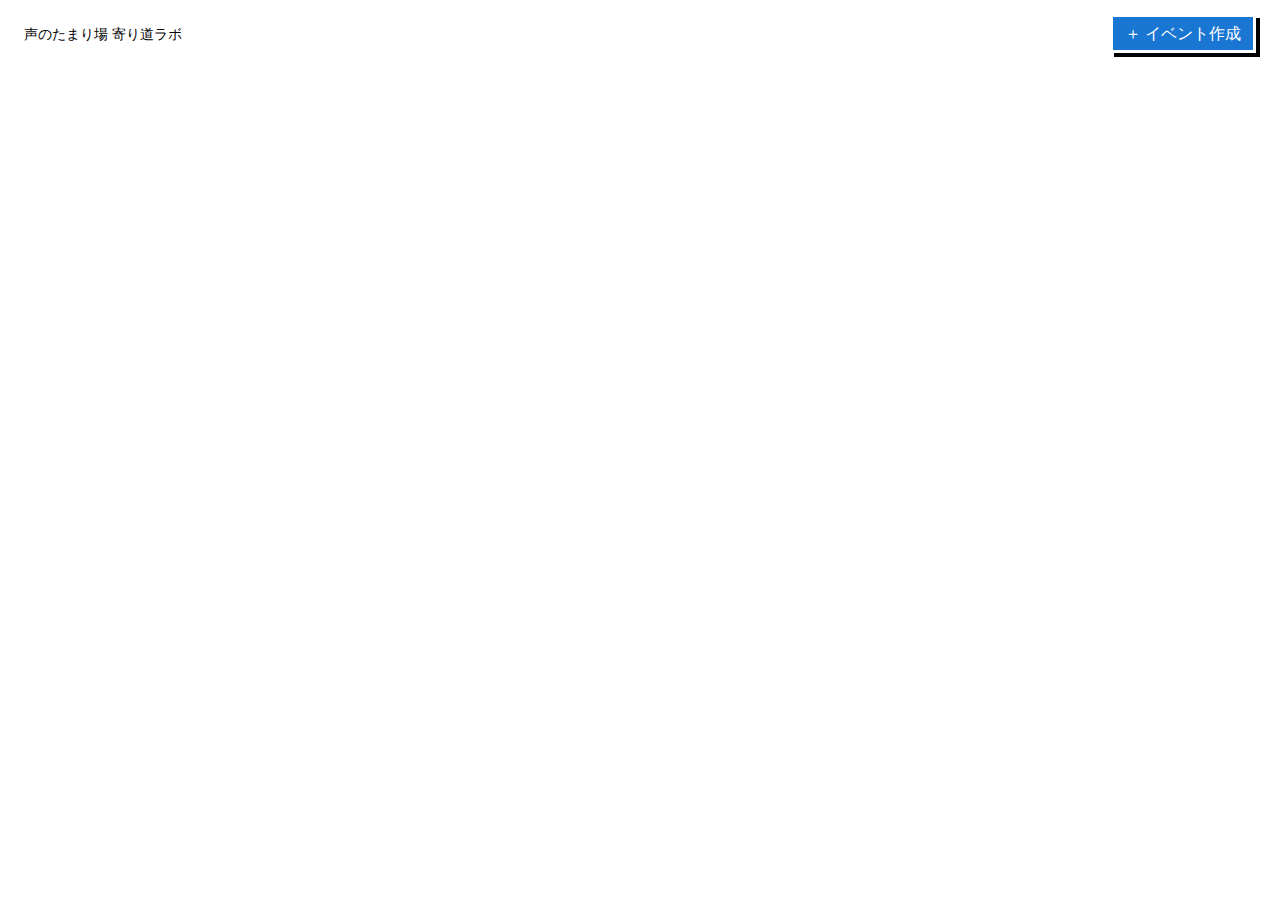
<file: index.html>
<!DOCTYPE html>
<html lang="ja">

<head>
  <meta charset="UTF-8">
  <meta name="viewport" content="width=device-width, initial-scale=1.0">
  <title>声のたまり場 寄り道ラボ</title>
  <link href="https://fonts.googleapis.com/css2?family=Press+Start+2P&display=swap" rel="stylesheet">
  <link rel="stylesheet" href="css/style.css">
</head>
<body>


</body>
<header class="header">
    <div class="logo">声のたまり場 寄り道ラボ</div>

    <nav class="nav">
      <a href="#top">ホーム</a>
      <a href="#calendar">カレンダー</a>
    </nav>

    <div class="header-right">
      <a href="calendarevent.html" class="create-btn">＋ イベント作成</a>
    </div>
  </header>
</body>

</html>
</file>
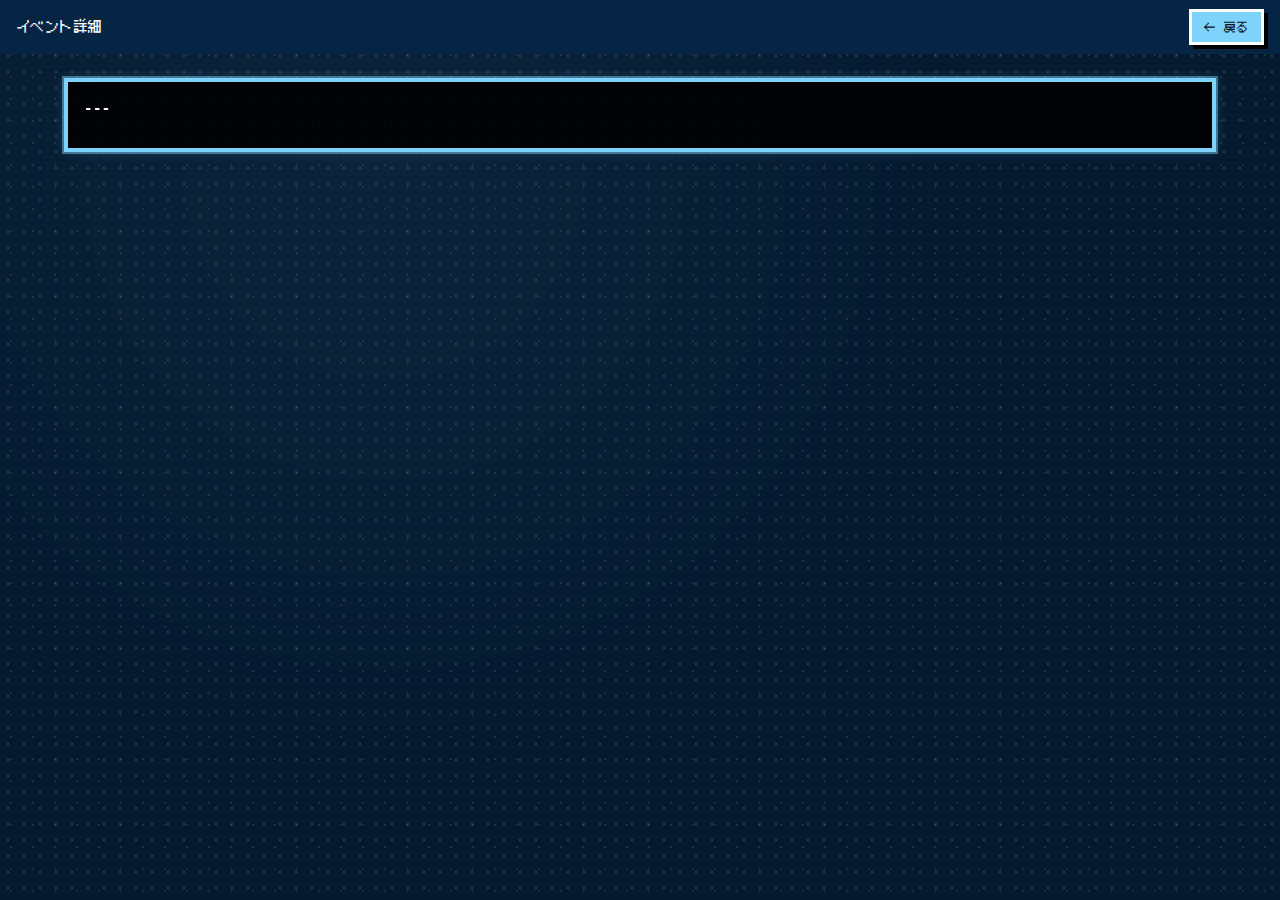
<file: eventdetail.html>
<!DOCTYPE html>
<html lang="ja">

<head>
    <meta charset="UTF-8" />
    <meta name="viewport" content="width=device-width, initial-scale=1.0" />
    <title>イベント詳細</title>
    <link rel="stylesheet" href="css/style.css">
    <link rel="stylesheet" href="css/theme.css">
    <script src="js/theme.js" defer></script>

</head>

<body>
    <header class="header">
        <div class="logo">イベント詳細</div>
        <div class="header-right">
            <a href="index.html" class="create-btn">← 戻る</a>
        </div>
    </header>

    <main class="container">
        <div class="card">
            <h2 id="detailTitle">---</h2>

            <!-- ✅ 一覧モード用 -->
            <div id="listArea" style="display:none;">
                <p id="listDate">---</p>
                <div id="eventList"></div>
            </div>

            <!-- ✅ 詳細モード用（既存） -->
            <div id="detailArea" style="display:none;">
                <p id="detailDate">---</p>
                <p id="detailCategory">---</p>
                <p id="detailContent">---</p>
            </div>
        </div>

    </main>

    <script>
        const params = new URLSearchParams(location.search);
        const dateStr = params.get("date"); // YYYY-MM-DD
        const idx = Number(params.get("idx"));

        const events = JSON.parse(localStorage.getItem("events")) || {};

        // index側は "2026-2-1" キーなので合わせる
        const key = `${Number(dateStr.split("-")[0])}-${Number(dateStr.split("-")[1])}-${Number(dateStr.split("-")[2])}`;
        const list = events[key] || [];
        const e = list[idx];

        if (!e) {
            document.getElementById("detailTitle").textContent = "イベントが見つかりません";
        } else {
            document.getElementById("detailTitle").textContent = e.title || "";
            document.getElementById("detailDate").textContent = `${dateStr} ${e.time || ""}`;
            document.getElementById("detailCategory").textContent =
                `タグ：${(e.category && e.category.length) ? e.category.join(" / ") : "-"}`;
            document.getElementById("detailContent").textContent = e.detail || "";
        }
    </script>
</body>

</html>
</file>
<file: css/style.css>
/* index.css (page-specific) */

/* メインコンテナ */
.container {
  position: relative;
  max-width: 1200px;
  margin: 0 auto;
  padding: 24px;
}

/* 中身は前面 */
.container>* {
  position: relative;
  z-index: 1;
}

/* スキャンライン */
@keyframes scanMove {
  from {
    background-position: 0 0;
  }

  to {
    background-position: 0 120px;
  }
}

.container::before {
  content: "";
  position: absolute;
  inset: 0;
  pointer-events: none;
  z-index: 0;

  background-image: repeating-linear-gradient(to bottom,
      rgba(255, 255, 255, 0.03),
      rgba(255, 255, 255, 0.03) 1px,
      transparent 1px,
      transparent 6px);

  opacity: 0.35;
  animation: scanMove 12s linear infinite;
}

/* ヘッダー */
.header {
  display: flex;
  justify-content: space-between;
  align-items: center;
  padding: 16px;
  position: sticky;
  top: 0;
  z-index: 1000;
}

.logo {
  font-size: 14px;
}

.nav a {
  margin-right: 16px;
  color: #ffffff;
  text-decoration: none;
}

.create-btn {
  padding: 8px 12px;
  border: 3px solid #ffffff;
  background: #1976d2;
  color: #ffffff;
  text-decoration: none;
  box-shadow: 4px 4px 0 #000;
}

/* メイン */
.main {
  padding: 24px;
  background: #13294b;
}

.main h1 {
  font-size: 18px;
  margin-bottom: 24px;
}

/* 直近イベント枠の画像 */
.next-event img {
  display: block;
  margin-top: 8px;
  max-width: 220px;
  max-height: 140px;
  width: 100%;
  height: auto;
  object-fit: cover;
  border: 2px solid var(--ui-0);
}

/* カード */
.card {
  border: 4px solid var(--ui-0);
  background: rgba(0, 0, 0, 0.88);
  padding: 16px;
  box-shadow: 0 0 0 2px rgba(var(--ui-rgb), 0.45), 0 0 12px rgba(var(--ui-rgb), 0.18);
}

.card h2 {
  font-size: 14px;
  margin-top: 0;
}

/* トップレイアウト */
.top-grid {
  display: grid;
  grid-template-columns: 1fr 1fr;
  gap: 20px;
  margin-bottom: 28px;
}

.right-column {
  display: grid;
  grid-template-rows: 1fr 1fr;
  gap: 20px;
}

/* カレンダー */
.calendar {
  margin-top: 40px;
  padding: 20px;
  border: 4px solid var(--ui-0);
  background: var(--bg-1);
}

.calendar-header {
  display: flex;
  justify-content: space-between;
  align-items: center;
  margin-bottom: 16px;
}

#monthLabel {
  font-size: 18px;
  letter-spacing: 0.08em;
}

.calendar-week,
.calendar-grid {
  display: grid;
  grid-template-columns: repeat(7, 1fr);
  gap: 6px;
}

/* 曜日セルだけ */
.calendar-week .day {
  text-align: center;
  font-size: 10px;
  color: var(--ui-0);
}

.date-cell {
  min-height: 80px;
  border: 2px solid var(--ui-0);
  padding: 4px;
  font-size: 10px;
  background: #000;
  overflow-y: auto;
  cursor: pointer;
}

.date-num {
  font-size: 14px;
  letter-spacing: 0.1em;
}

.hidden-day {
  visibility: hidden;
  height: 0;
  padding: 0;
}

/* イベント表示 */
.event-title {
  font-size: 9px;
  margin-top: 2px;
  padding-left: 6px;
  border-left: 4px solid transparent;
  border-left-color: var(--tag-color, transparent);
  white-space: nowrap;
  overflow: hidden;
  text-overflow: ellipsis;
}

/* フォーム系（indexにある分だけ） */
label {
  font-size: 12px;
  margin-bottom: 8px;
  display: block;
}

input,
textarea {
  width: 100%;
  padding: 10px;
  background: #000;
  border: 3px solid var(--ui-0);
  font-family: "PixelMplus", monospace;
}

input:focus,
textarea:focus {
  border-color: #fff;
}

button {
  font-family: "PixelMplus", monospace;
  padding: 10px 14px;
  background: #1976d2;
  color: #fff;
  border: 3px solid #fff;
  box-shadow: 4px 4px 0 #000;
  cursor: pointer;
}

button:active {
  box-shadow: 1px 1px 0 #000;
  transform: translate(3px, 3px);
}

/* フッター */
.footer {
  padding: 6px 12px;
  font-size: 10px;
  text-align: center;
  color: #aaa;
  background: #111;
  border-top: 1px solid #333;
  font-family: "PixelMplus", monospace;
  letter-spacing: 0.05em;
  opacity: 0.85;
}

.rule-warning {
  color: yellow;
}

.rule-title,
.main h1,
.card h2 {
  color: #ffffff;
}

/* =========================
   ポップアップ（全画面固定 + 中央表示）
========================= */
.popup-overlay {
  display: none;
  position: fixed;
  inset: 0;
  z-index: 2000;
  padding: 24px;
  background: rgba(0, 0, 0, 0.65);

  align-items: flex-start;
  justify-content: center;
}

.popup-overlay.open {
  display: flex;
}

.popup {
  width: min(560px, calc(100% - 24px));
  margin: 80px auto;
  background: #000;
  border: 4px solid var(--ui-0);
  padding: 12px;
  box-shadow: 6px 6px 0 #000;
}

.popup-header {
  display: flex;
  align-items: center;
  justify-content: space-between;
  gap: 12px;
  margin-bottom: 10px;
}

#eventPopupTitle {
  font-size: 12px;
  margin: 0;
}

#eventPopupList {
  display: grid;
  gap: 8px;
}

.event-list-item {
  padding: 10px;
  border: 2px solid var(--ui-0);
  background: var(--bg-1);
  cursor: pointer;
}

.event-list-item:hover {
  background: #13294b;
}

#nextEventImage {
  display: block;
  margin-top: 10px;
  max-width: 240px;
  max-height: 160px;
  width: 100%;
  height: auto;
  object-fit: cover;
  border: 2px solid var(--ui-0);
}

/* eventdetail.css or style.css */
#detailImage {
  max-width: 100%;
  max-height: 400px;

  width: auto;
  height: auto;

  object-fit: contain;
  /* ← 全体を収める */
  display: block;
  margin: 16px auto;
  border-radius: 8px;
}

#detailImage {
  background: #f3f3f3;
}

/* =========================
   カレンダー：タグ色反映
   JSが --tag-color を設定する前提
========================= */

/* カレンダーセル内のイベント表示 */
.event-title {
  position: relative;
  padding-left: 10px;
  /* 色バー分の余白 */
  margin-top: 4px;
  line-height: 1.2;
}

/* 左の色バー（タグ色） */
.event-title::before {
  content: "";
  position: absolute;
  left: 0;
  top: 2px;
  bottom: 2px;
  width: 4px;
  background: var(--tag-color, transparent);
  border-radius: 2px;
}

/* ポップアップ一覧側も同じ色バー */
.event-list-item {
  position: relative;
  padding-left: 10px;
  margin: 6px 0;
  cursor: pointer;
}

.event-list-item::before {
  content: "";
  position: absolute;
  left: 0;
  top: 2px;
  bottom: 2px;
  width: 4px;
  background: var(--tag-color, transparent);
  border-radius: 2px;
}

/* カレンダー：複数タグの色ドット */
.event-title {
  display: flex;
  align-items: center;
  gap: 6px;
}

.event-title .event-text {
  flex: 1;
  min-width: 0;
  /* 折り返し/省略の崩れ防止 */
}

.tag-dots {
  display: inline-flex;
  gap: 4px;
  flex-shrink: 0
}

.tag-dot {
  width: 8px;
  height: 8px;
  border-radius: 50%;
  background: var(--dot-color, transparent);
  border: 1px solid rgba(255, 255, 255, .35)
}

.event-title {
  display: flex;
  align-items: center;
  gap: 6px
}

.event-text {
  flex: 1;
  min-width: 0
}

.event-list-item {
  display: flex;
  align-items: center;
  gap: 6px
}

.tag-more {
  display: inline-flex;
  align-items: center;
  justify-content: center;
  height: 14px;
  padding: 0 6px;
  border-radius: 999px;
  font-size: 11px;
  line-height: 1;
  border: 1px solid rgba(255, 255, 255, .35);
  background: rgba(255, 255, 255, .08);
  color: #fff;
  margin-left: 2px;
}

/* =========================
   Mobile minimal patch (append-only)
   既存デザインを壊さず、スマホでの崩れを抑える
========================= */
@media (max-width: 640px) {

  /* コンテナ余白を少し詰める（中央寄せは維持） */
  .container {
    padding: 12px;
    /* 既存24pxから上書き */
  }

  /* ヘッダー：横並びを維持しつつ、折り返し許可 */
  .header {
    flex-wrap: wrap;
    gap: 10px;
  }

  /* ナビ：横幅が足りない時に折り返し */
  .nav {
    display: flex;
    flex-wrap: wrap;
    gap: 8px;
  }

  .nav a {
    margin-right: 0;
    /* 既存の右マージンを無効化してgapに寄せる */
  }

  /* 作成ボタン：スマホで押しやすい見た目（サイズのみ） */
  .create-btn {
    padding: 10px 12px;
  }

  /* 上段2カラム → 1カラム（ここが崩れの最大要因になりがち） */
  .top-grid {
    grid-template-columns: 1fr;
    gap: 14px;
  }

  /* カレンダー：左右の余白を圧縮し、横幅に収める */
  .calendar {
    padding: 12px;
  }

  /* 月ラベル：横幅が狭いときの見切れ対策 */
  #monthLabel {
    font-size: 16px;
    /* 既存18pxから少しだけ */
    letter-spacing: 0.04em;
  }

  /* 前後ボタン：タップしやすさ（サイズのみ） */
  #prev,
  #next {
    min-width: 44px;
    min-height: 44px;
  }

  /* 日付セル：縦が伸びすぎないように最小高さを少し下げる */
  .date-cell {
    min-height: 64px;
    /* 既存80pxから上書き */
    font-size: 10px;
    /* 現状維持に近い */
  }

  /* ポップアップ：スマホで画面外に飛ばないようにする */
  .popup-overlay {
    padding: 12px;
    /* 既存24pxから上書き */
    align-items: center;
    /* 上寄せ→中央寄せ（画面外を避ける） */
  }

  .popup {
    margin: 0 auto;
    /* 既存80px auto を上書き */
    width: 100%;
    /* 画面幅に合わせる */
    max-height: 80vh;
    /* 画面からはみ出したら中をスクロール */
    overflow: auto;
  }
}

/* さらに小さい端末（例: 375px以下）だけ微調整 */
@media (max-width: 380px) {
  .logo {
    font-size: 12px;
  }

  #monthLabel {
    font-size: 15px;
  }

  .event-title {
    font-size: 8px;
    /* 既存9pxから1段だけ */
  }
}

/* =========================
   Calendar: weekend / holiday
========================= */

/* 日曜 */
.date-cell[data-dow="0"] .date-num {
  color: #ff6b6b;
  /* 赤系：テーマ非依存 */
}

/* 土曜 */
.date-cell[data-dow="6"] .date-num {
  color: #4dabf7;
  /* 青系 */
}

/* 祝日（曜日より優先） */
.date-cell.is-holiday .date-num {
  color: #ff6b6b;
  font-weight: 700;
}

/* =========================
   Calendar: hover (PC only)
========================= */
@media (hover: hover) and (pointer: fine) {
  .date-cell:hover {
    background: rgba(255, 255, 255, 0.06);
    box-shadow: inset 0 0 0 2px var(--ui-0);
    transition: background 120ms ease, box-shadow 120ms ease;
  }
}

.date-cell[data-dow="0"] .date-num,
.date-cell.is-holiday .date-num {
  color: #ff6b6b;
  font-weight: 700;
}
</file>
<file: css/theme.css>
/* =========================
   theme.css (shared)
   - 見た目テーマのみ（レイアウトはしない）
========================= */

/* フォント：Webフォント（日本語ドット） */
@font-face {
    font-family: "PixelMplus";
    src: url("../fonts/AnyConv.com__BestTen-DOT.woff") format("woff");
    font-weight: normal;
    font-style: normal;
    font-display: swap;
}

/* HTML / BODY 基本 */
html {
    scroll-behavior: smooth;
}

body {
    margin: 0;
    font-family: "PixelMplus", monospace;
    color: #ffffff;
    image-rendering: pixelated;

    font-size: 12px;
    line-height: 1.6;
    letter-spacing: 0.04em;

    /* テーマ変数（デフォルト） */
    --bg-0: #0b1d39;
    --bg-1: #081a33;
    --text-0: #ffffff;

    --ui-0: #4fc3f7;
    --ui-rgb: 79, 195, 247;
    --ui-1: rgba(79, 195, 247, 0.22);

    --dot-color: #4fc3f7;
    --noise-0: rgba(255, 255, 255, 0.035);
}

body {
    background: var(--bg-0);
    color: var(--text-0);
}

/* 全要素のサイズ計算統一（全ページで安定） */
* {
    box-sizing: border-box;
}

/* スクロールバー（Chrome系） */
::-webkit-scrollbar {
    width: 8px;
}

::-webkit-scrollbar-track {
    background: #081a33;
}

::-webkit-scrollbar-thumb {
    background: var(--ui-0);
}

/* =========================
   背景ドット + 空気感（全ページ共通）
========================= */
@keyframes bgScroll {
    from {
        background-position: 0 0, 8px 8px;
    }

    to {
        background-position: 0 256px, 8px 264px;
    }
}

body::before {
    content: "";
    position: fixed;
    inset: 0;
    z-index: -1;
    pointer-events: none;

    background-image:
        radial-gradient(var(--dot-color) 1px, transparent 1px),
        radial-gradient(rgba(255, 255, 255, 0.25) 1px, transparent 1px);

    background-size: 16px 16px, 32px 32px;
    background-position: 0 0, 8px 8px;

    opacity: 0.25;
    animation: bgScroll 60s linear infinite;
}

@keyframes starDrift {
    from {
        transform: translateY(0);
    }

    to {
        transform: translateY(220px);
    }
}

@keyframes glowPulse {

    0%,
    100% {
        opacity: 0.22;
    }

    50% {
        opacity: 0.35;
    }
}

body::after {
    content: "";
    position: fixed;
    inset: 0;
    z-index: -2;
    pointer-events: none;

    background-image:
        radial-gradient(circle at 30% 20%, var(--ui-1), transparent 55%),
        radial-gradient(rgba(255, 255, 255, 0.35) 1px, transparent 1px),
        radial-gradient(var(--noise-0) 1px, transparent 1px);

    background-size: 100% 100%, 22px 22px, 18px 18px;
    background-position: 0 0, 0 0, 0 0;

    opacity: 0.28;
    animation: glowPulse 6s ease-in-out infinite, starDrift 90s linear infinite;
}

/* =========================
   タイトル演出（任意）
========================= */
@keyframes questBlink {

    0%,
    100% {
        opacity: 1;
    }

    50% {
        opacity: 0.35;
    }
}

@keyframes questFloat {
    0% {
        transform: translateY(0);
    }

    50% {
        transform: translateY(-2px);
    }

    100% {
        transform: translateY(0);
    }
}

.quest-title {
    position: relative;
    display: inline-block;
    animation: questBlink 1.2s steps(1) infinite, questFloat 2.4s ease-in-out infinite;
}

/* =========================
   時間帯テーマ（JSで body に付与）
========================= */
body.morning {
    --dot-color: #7dd3fc;
    --bg-0: #061a2f;
    --bg-1: #062444;
    --ui-0: #7dd3fc;
    --ui-rgb: 125, 211, 252;
    --ui-1: rgba(125, 211, 252, 0.22);
    --noise-0: rgba(255, 255, 255, 0.030);
}

body.day {
    --dot-color: rgba(255, 235, 59, 0.9);
    --bg-0: #071a2b;
    --bg-1: #0a2a3d;
    --ui-0: #ffe45c;
    --ui-rgb: 255, 228, 92;
    --ui-1: rgba(255, 228, 92, 0.18);
    --noise-0: rgba(255, 255, 255, 0.028);
}

body.evening {
    --dot-color: rgba(255, 167, 38, 0.85);
    --bg-0: #0d1026;
    --bg-1: #13113a;
    --ui-0: #ff9f43;
    --ui-rgb: 255, 159, 67;
    --ui-1: rgba(255, 159, 67, 0.18);
    --noise-0: rgba(255, 255, 255, 0.026);
}

body.night {
    --dot-color: rgba(148, 163, 184, 0.4);
    --bg-0: #050812;
    --bg-1: #070a18;
    --ui-0: #93c5fd;
    --ui-rgb: 147, 197, 253;
    --ui-1: rgba(147, 197, 253, 0.16);
    --noise-0: rgba(255, 255, 255, 0.020);
}

/* =========================
   共通の色上書き（存在する要素だけに効く）
========================= */
.header {
    background: var(--bg-1);
    border-bottom-color: var(--ui-0);
}

.nav a:hover {
    color: var(--ui-0);
}

.card {
    border-color: var(--ui-0);
}

.calendar {
    border-color: var(--ui-0);
    background: var(--bg-1);
}

.date-cell {
    border-color: var(--ui-0);
}

/* ★曜日セルの .day と body.day の衝突回避 */
.calendar-week .day {
    color: var(--ui-0);
}

/* =========================
   Sidebar（テーマ追従 + 可読性）
========================= */
.sidebar {
    background: var(--ui-0) !important;
    /* calendarevent.css の青に勝つ */
    border-right: 4px solid rgba(var(--ui-rgb), 0.65);
    box-shadow: inset 0 0 0 2px rgba(0, 0, 0, 0.25);
}

/* 昼/朝は暗文字、それ以外は白 */
body.day .sidebar,
body.day .sidebar a,
body.morning .sidebar,
body.morning .sidebar a {
    color: #0b1020;
}

body.evening .sidebar,
body.evening .sidebar a,
body.night .sidebar,
body.night .sidebar a {
    color: #ffffff;
}

.sidebar a {
    display: inline-block;
    padding: 6px 8px;
    border-radius: 6px;
    text-decoration: none;
    transition: transform 120ms ease, filter 120ms ease, background-color 120ms ease, box-shadow 120ms ease;
}

.sidebar a:hover {
    background: rgba(0, 0, 0, 0.18);
    box-shadow: 0 0 0 2px rgba(0, 0, 0, 0.25);
    transform: translateY(-1px);
}

.sidebar a:focus-visible {
    outline: 3px solid #ffffff;
    outline-offset: 2px;
}

/* =========================
   Buttons（テーマ追従）
========================= */
button,
.create-btn,
.create {
    background: var(--ui-0) !important;
    color: #0b1020;
    border-color: #ffffff;
}

body.evening button,
body.evening .create-btn,
body.evening .create,
body.night button,
body.night .create-btn,
body.night .create {
    color: #ffffff;
}

button,
.create-btn {
    transition: transform 120ms ease, filter 120ms ease, box-shadow 120ms ease;
}

button:hover,
.create-btn:hover,
.create:hover {
    transform: translateY(-1px);
    filter: brightness(1.06);
    box-shadow: 0 0 0 2px rgba(var(--ui-rgb), 0.65), 6px 6px 0 #000;
}

button:active,
.create-btn:active,
.create:active {
    box-shadow: 1px 1px 0 #000;
    transform: translate(3px, 3px);
}

/* =========================
   Inputs（テーマ追従 + 可読性）
========================= */
input,
textarea,
select {
    background: #000;
    color: var(--ui-0);
    border: 3px solid var(--ui-0);
    outline: none;
    caret-color: var(--ui-0);
}

input::placeholder,
textarea::placeholder {
    color: rgba(var(--ui-rgb), 0.55);
}

input:focus,
textarea:focus,
select:focus {
    border-color: #ffffff;
    box-shadow: 0 0 0 2px rgba(var(--ui-rgb), 0.35), 0 0 14px rgba(var(--ui-rgb), 0.20);
}

input:disabled,
textarea:disabled,
select:disabled {
    opacity: 0.65;
    filter: grayscale(0.15);
    cursor: not-allowed;
}

/* ラベルは常に白（フォーム背景が暗い前提） */
label {
    color: #ffffff !important;
}

/* =========================
   Category tags（テーマ追従）
========================= */
.category-tag {
    --tag-color: var(--ui-0);
    color: var(--text-0);
    border-color: var(--tag-color);
    background: rgba(var(--ui-rgb), 0.16);
    transition: all 0.15s ease;
}

.category-tag:hover {
    background: rgba(var(--ui-rgb), 0.28);
    transform: translateY(-1px);
}

.category-tag.active {
    background: var(--tag-color);
    color: #0b1020;
}

body.evening .category-tag.active,
body.night .category-tag.active {
    color: #ffffff;
}

/* ＋追加ボタン：テーマ追従（昼は黒文字で可読性確保） */
.add-category {
    border-color: var(--ui-0);
    color: var(--ui-0);
    background: transparent;
    transition: all 0.15s ease;
}

.add-category:hover {
    background: rgba(var(--ui-rgb), 0.18);
}

body.day .add-category {
    color: #0b1020 !important;
    border-color: #0b1020 !important;
    background: rgba(0, 0, 0, 0.08);
}

body.day .add-category:hover {
    background: rgba(0, 0, 0, 0.14);
}

/* =========================
   File/Color pickers（見え方調整）
========================= */
input[type="file"] {
    color-scheme: dark;
}

input[type="file"]::file-selector-button {
    background: var(--ui-0);
    color: #0b1020;
    border: 3px solid #ffffff;
    box-shadow: 4px 4px 0 #000;
    cursor: pointer;
}

body.evening input[type="file"]::file-selector-button,
body.night input[type="file"]::file-selector-button {
    color: #ffffff;
}

input[type="file"]::-webkit-file-upload-button {
    background: var(--ui-0);
    color: #0b1020;
    border: 3px solid #ffffff;
    box-shadow: 4px 4px 0 #000;
    cursor: pointer;
}

body.evening input[type="file"]::-webkit-file-upload-button,
body.night input[type="file"]::-webkit-file-upload-button {
    color: #ffffff;
}

input[type="color"] {
    width: 48px;
    height: 32px;
    padding: 0;
    border: 3px solid var(--ui-0);
    background: #000;
    cursor: pointer;
}

input[type="color"]::-webkit-color-swatch-wrapper {
    padding: 4px;
}

input[type="color"]::-webkit-color-swatch {
    border: 2px solid #ffffff;
    border-radius: 2px;
}

input[type="color"]::-moz-color-swatch {
    border: 2px solid #ffffff;
    border-radius: 2px;
}

/* =========================
   Chrome: date/time picker icon visible
========================= */
input[type="date"],
input[type="time"],
input[type="datetime-local"] {
    background: #000;
    color: var(--ui-0);
    border: 3px solid var(--ui-0);
    color-scheme: dark;

    /* もしどこかで appearance を潰していた場合の保険 */
    -webkit-appearance: auto;
    appearance: auto;
}

input[type="date"]::-webkit-calendar-picker-indicator,
input[type="time"]::-webkit-calendar-picker-indicator,
input[type="datetime-local"]::-webkit-calendar-picker-indicator {
    opacity: 1 !important;
    filter: invert(1) brightness(2.2) contrast(1.25) !important;
    cursor: pointer;
}

input[type="date"]:hover::-webkit-calendar-picker-indicator,
input[type="time"]:hover::-webkit-calendar-picker-indicator,
input[type="datetime-local"]:hover::-webkit-calendar-picker-indicator {
    filter: invert(1) brightness(2.6) contrast(1.3) !important;
}

/* =========================
   UI breathe/flicker（共通）
========================= */
@keyframes uiBreathe {

    0%,
    100% {
        filter: brightness(1.00);
    }

    50% {
        filter: brightness(1.08);
    }
}

@keyframes uiFlicker {

    0%,
    100% {
        opacity: 1;
    }

    92% {
        opacity: 1;
    }

    93% {
        opacity: 0.55;
    }

    94% {
        opacity: 1;
    }

    97% {
        opacity: 0.7;
    }

    98% {
        opacity: 1;
    }
}

body.morning .header,
body.morning .calendar {
    animation: uiBreathe 5.5s ease-in-out infinite;
}

body.day .header,
body.day .calendar {
    animation: uiBreathe 4.2s ease-in-out infinite;
}

body.evening .header,
body.evening .calendar {
    animation: uiBreathe 6.8s ease-in-out infinite;
}

body.night .header,
body.night .calendar {
    animation: uiFlicker 10s linear infinite;
}
</file>
